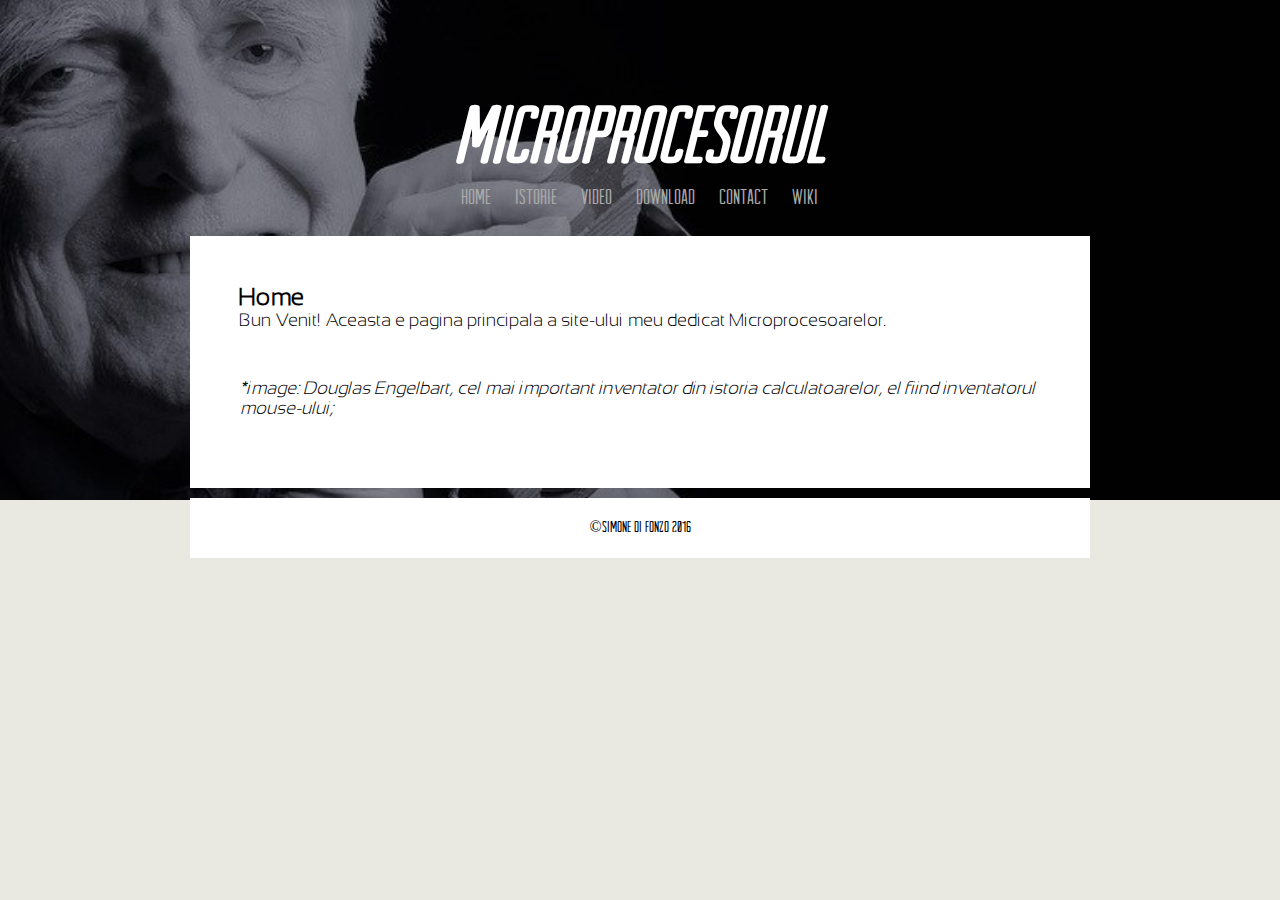
<file: index.html>
<!DOCTYPE html>
<html>
    <head>
        <title>Home</title>
        <link rel="stylesheet" type="text/css" href="./style/index.css">
        <div class="header_background">
        </div>
    </head>        
    <nav>
        <div class="nav">
            <h1>Microprocesorul</h1>
            <ul>
                <li><a href="index.html">Home</a></li>
                <li><a href="history.html">Istorie</a></li>
                <li><a href="video.html">Video</a></li>
                <li><a href="download.html">Download</a></li>
                <li><a href="contact.html">Contact</a></li>
                <li><a href="https://en.wikipedia.org/wiki/Microprocessor">Wiki</a></li>
           </ul>
        </div>
        <div class="main_data">
            <h2>Home</h2>
            <p>Bun Venit! Aceasta e pagina principala a site-ului meu dedicat Microprocesoarelor.</p>
            <p id="lol">*image: Douglas Engelbart, cel mai important inventator din istoria calculatoarelor, el fiind inventatorul mouse-ului;</p>
        </div>
        <div class="end">
                <p id="end2">&copy;Simone Di Fonzo 2016</p>
        </div>
    </nav>
    <body>
    </body>
</html>
</file>
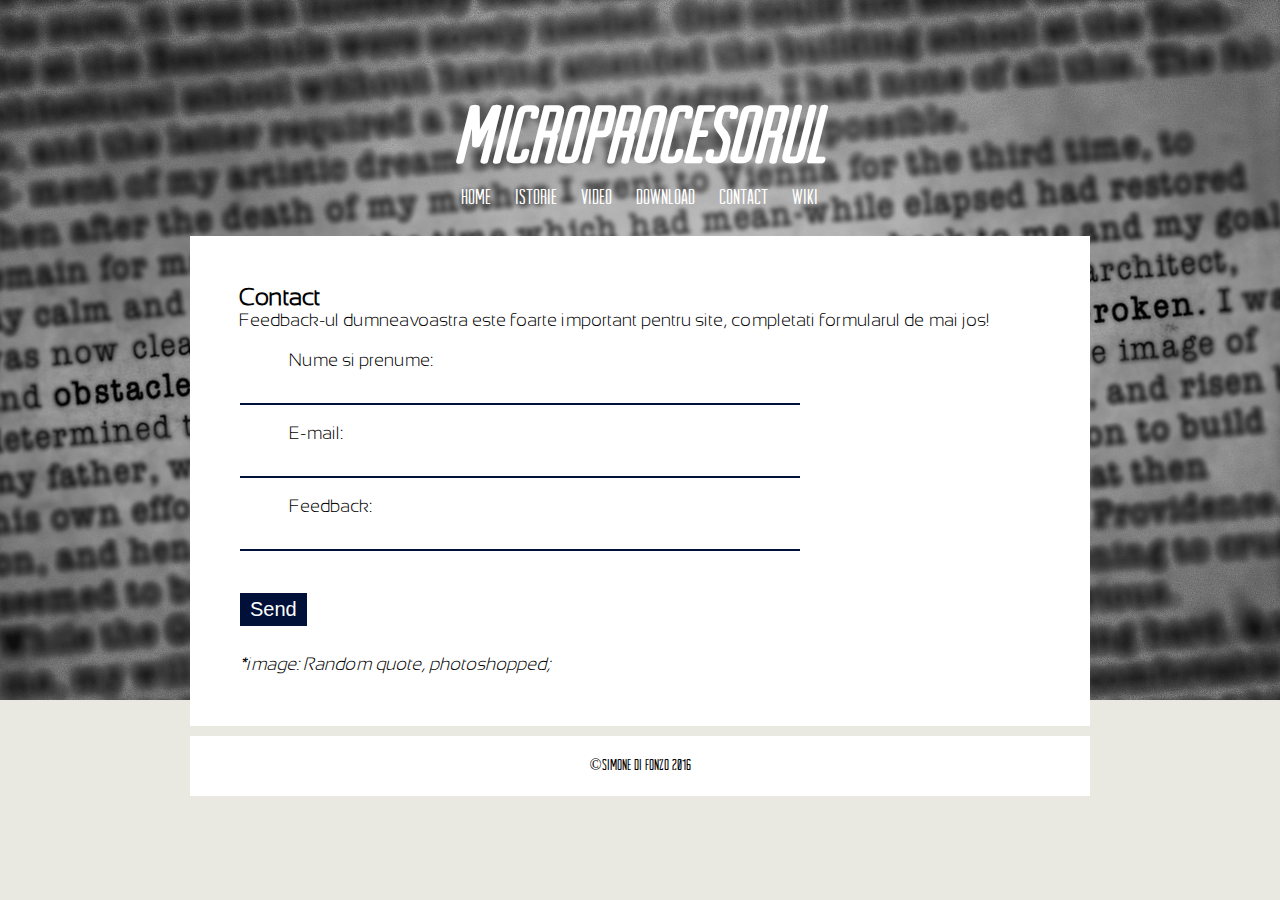
<file: Contact.html>
<!DOCTYPE html>
<html>
    <head>
        <title>Contact</title>
        <link rel="stylesheet" type="text/css" href="./style/contact.css">
        <div class="header_background">
        </div>
    </head>        
    <nav>
        <div class="nav">
            <h1>Microprocesorul</h1>
            <ul>
                <li><a href="index.html">Home</a></li>
                <li><a href="history.html">Istorie</a></li>
                <li><a href="video.html">Video</a></li>
                <li><a href="download.html">Download</a></li>
                <li><a href="contact.html">Contact</a></li>
                <li><a href="https://en.wikipedia.org/wiki/Microprocessor">Wiki</a></li>
           </ul>
        </div>
        <div class="main_data">
            <h2>Contact</h2>
            <p>Feedback-ul dumneavoastra este foarte important pentru site, completati formularul de mai jos!</p>
            <form action="mailto:difonzosimone@hotmail.com" method="post" enctype="text/plain">
            <p style="padding-top: 20px; padding-left: 100px;">Nume si prenume:</p>
            <input type="text" name="name" size="50"><br>
            <p style="padding-top: 20px; padding-left: 100px;">E-mail:</p>
            <input type="text" name="mail" size="50"><br>
            <p style="padding-top: 20px; padding-left: 100px;">Feedback:</p>
            <input type="text" name="comment" size="50"><br><br>
            <input type="submit" value="Send">
            <p id="lol">*image: Random quote, photoshopped;</p>
        </div>
        <div class="end">
                <p id="end2">&copy;Simone Di Fonzo 2016</p>
        </div>
    </nav>
    <body>
    </body>
</html>
</file>
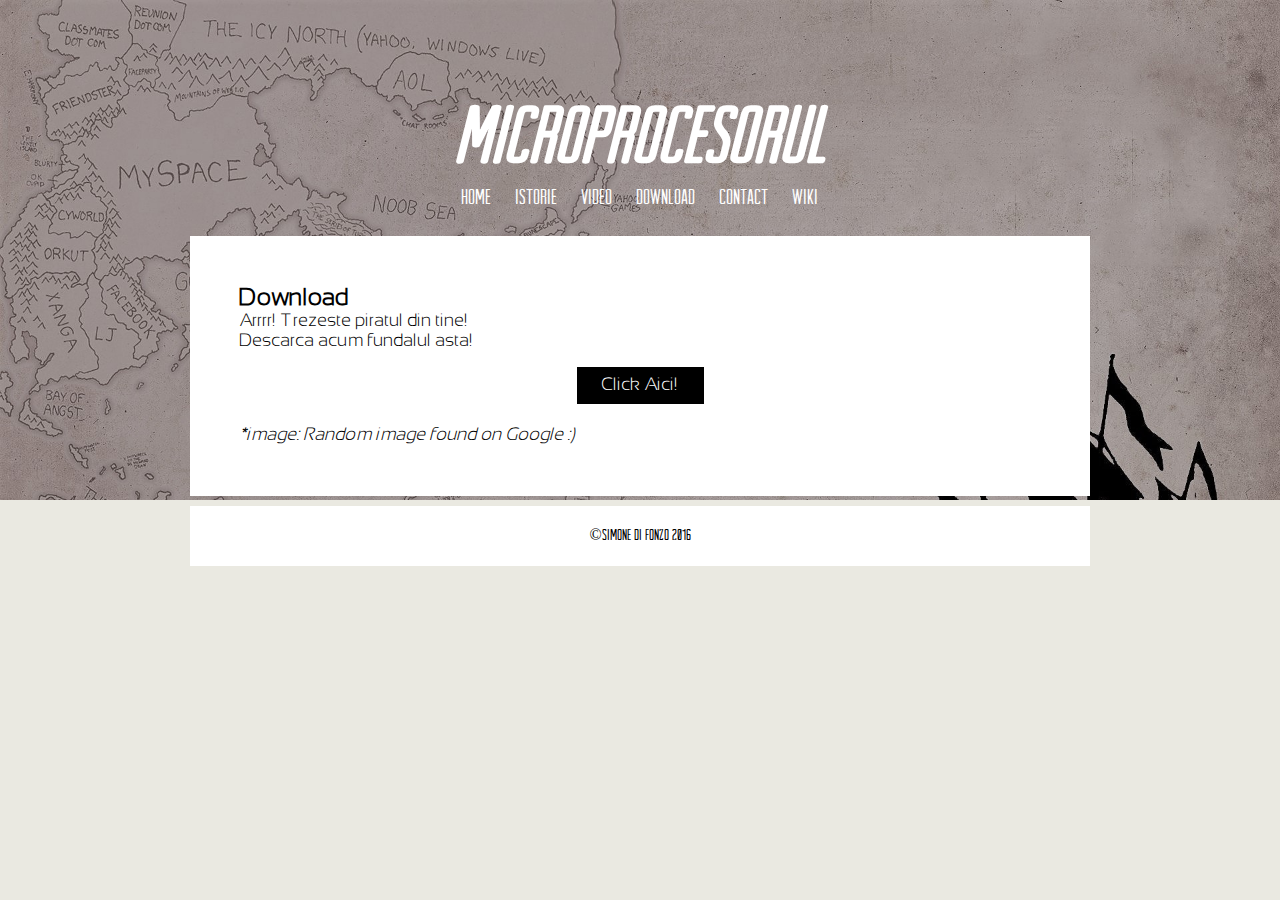
<file: Download.html>
<!DOCTYPE html>
<html>
    <head>
        <title>Download</title>
        <link rel="stylesheet" type="text/css" href="./style/download.css">
        <div class="header_background">
        </div>
    </head>        
    <nav>
        <div class="nav">
            <h1>Microprocesorul</h1>
            <ul>
                <li><a href="index.html">Home</a></li>
                <li><a href="history.html">Istorie</a></li>
                <li><a href="video.html">Video</a></li>
                <li><a href="download.html">Download</a></li>
                <li><a href="contact.html">Contact</a></li>
                <li><a href="https://en.wikipedia.org/wiki/Microprocessor">Wiki</a></li>
           </ul>
        </div>
        <div class="main_data">
            <h2>Download</h2>
            <p>Arrrr!&nbsp&nbspTrezeste piratul din tine!</p>
            <p>Descarca acum fundalul asta!</p>
            <br>
            <a class="OMFG" href="./images/download.jpg" download>Click Aici!</a>
            <p id="lol">*image: Random image found on Google :)</p>
        </div>
        <div class="end">
                <p id="end2">&copy;Simone Di Fonzo 2016</p>
        </div>
    </nav>
    <body>
    </body>
</html>
</file>
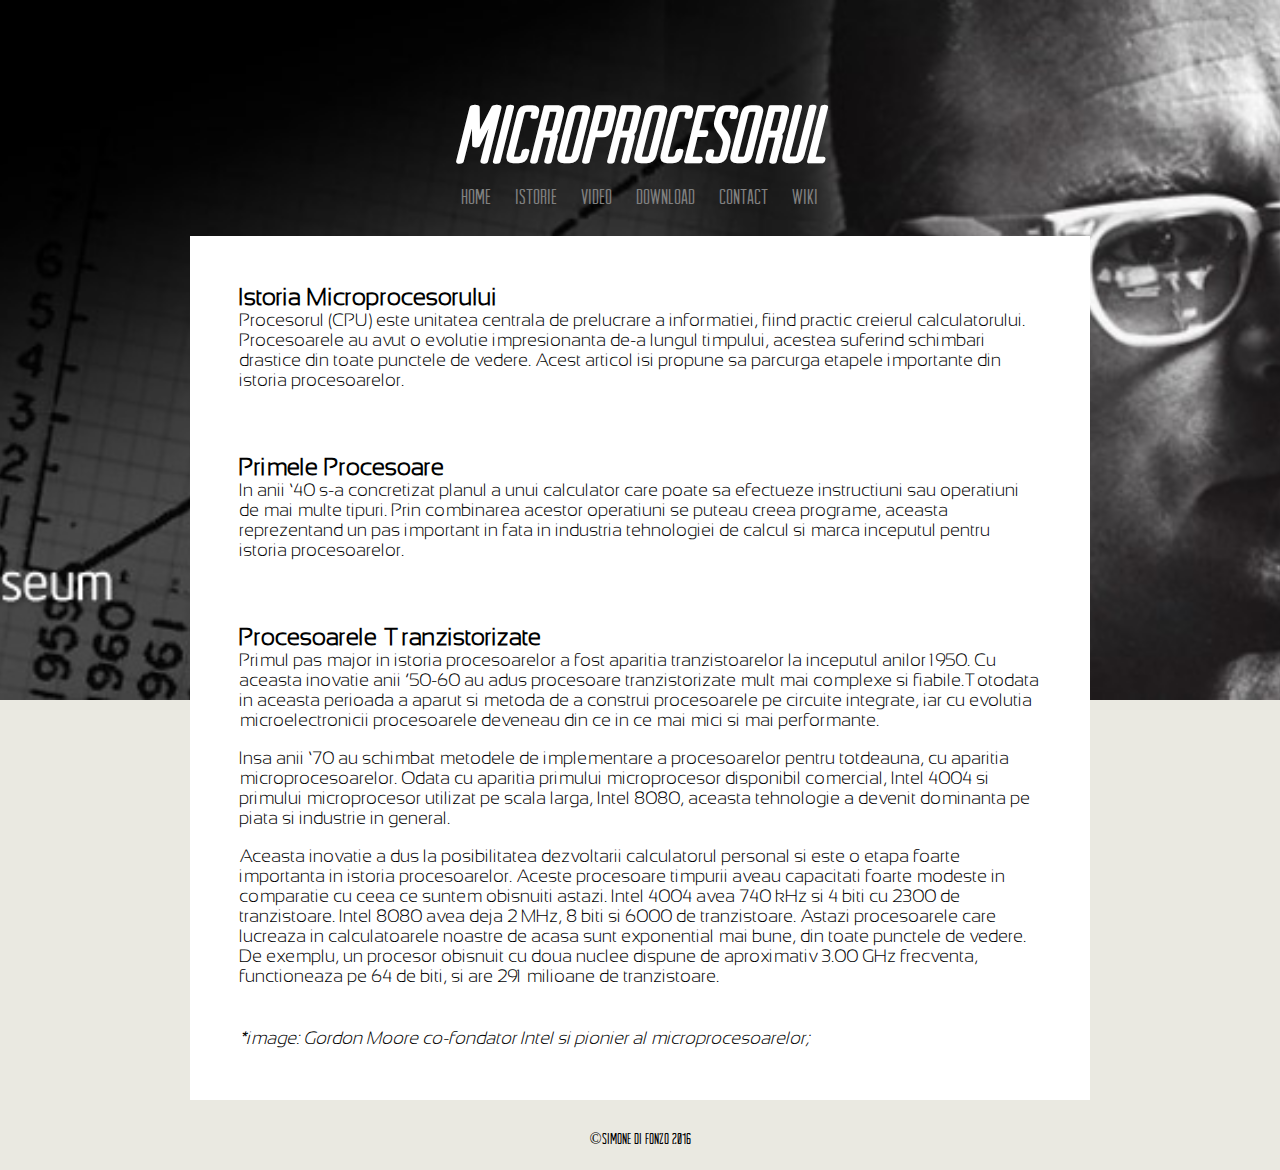
<file: History.html>
<!DOCTYPE html>
    <head>
        <title>History</title>
        <link rel="stylesheet" type="text/css" href="./style/history.css">
        <div class="header_background">
        </div>
    </head>        
    <nav>
        <div class="nav">
            <h1>Microprocesorul</h1>
            <ul>
                <li><a href="index.html">Home</a></li>
                <li><a href="history.html">Istorie</a></li>
                <li><a href="video.html">Video</a></li>
                <li><a href="download.html">Download</a></li>
                <li><a href="contact.html">Contact</a></li>
                <li><a href="https://en.wikipedia.org/wiki/Microprocessor">Wiki</a></li>
           </ul>
        </div>
        <div class="main_data">
            <h2>Istoria Microprocesorului</h2>
            <p id="prelude">Procesorul (CPU) este unitatea centrala de prelucrare a informatiei, fiind practic creierul calculatorului. Procesoarele au avut o evolutie impresionanta de-a lungul timpului, acestea suferind schimbari drastice din toate punctele de vedere. Acest articol isi propune sa parcurga etapele importante din istoria procesoarelor.</p>
            <h3>Primele Procesoare</h3>
            <p id="fp">In anii ‘40 s-a concretizat planul a unui calculator care poate sa efectueze instructiuni sau operatiuni de mai multe tipuri. Prin combinarea acestor operatiuni se puteau creea programe, aceasta reprezentand un pas important in fata in industria tehnologiei de calcul si marca inceputul pentru istoria procesoarelor.</p>
            <h3>Procesoarele &nbspTranzistorizate</h3>
            <p id="sp">Primul pas major in istoria procesoarelor a fost aparitia tranzistoarelor la inceputul anilor 1950. Cu aceasta inovatie anii ’50-60 au adus procesoare tranzistorizate mult mai complexe si fiabile. Totodata in aceasta perioada a aparut si metoda de a construi procesoarele pe circuite integrate, iar cu evolutia microelectronicii procesoarele deveneau din ce in ce mai mici si mai performante.</p>
            <p id="sp">Insa anii ‘70 au schimbat metodele de implementare a procesoarelor pentru totdeauna, cu aparitia microprocesoarelor. Odata cu aparitia primului microprocesor disponibil comercial, Intel 4004 si primului microprocesor utilizat pe scala larga, Intel 8080, aceasta tehnologie a devenit dominanta pe piata si industrie in general.</p>
            <p id="sp">Aceasta inovatie a dus la posibilitatea dezvoltarii calculatorul personal si este o etapa foarte importanta in istoria procesoarelor. Aceste procesoare timpurii aveau capacitati foarte modeste in comparatie cu ceea ce suntem obisnuiti astazi. Intel 4004 avea 740 kHz si 4 biti cu 2300 de tranzistoare. Intel 8080 avea deja 2 MHz, 8 biti si 6000 de tranzistoare. Astazi procesoarele care lucreaza in calculatoarele noastre de acasa sunt exponential mai bune, din toate punctele de vedere. De exemplu, un procesor obisnuit cu doua nuclee dispune de aproximativ 3.00 GHz frecventa, functioneaza pe 64 de biti, si are 291 milioane de tranzistoare.</p>
            <br>
            <p1>*image: Gordon Moore co-fondator Intel si pionier al microprocesoarelor;</p1>
        </div>
        <div class="end">
                <p id="end2">&copy;Simone Di Fonzo 2016</p>
        </div>
    </nav>
    <body>
    </body>
</html>
</file>
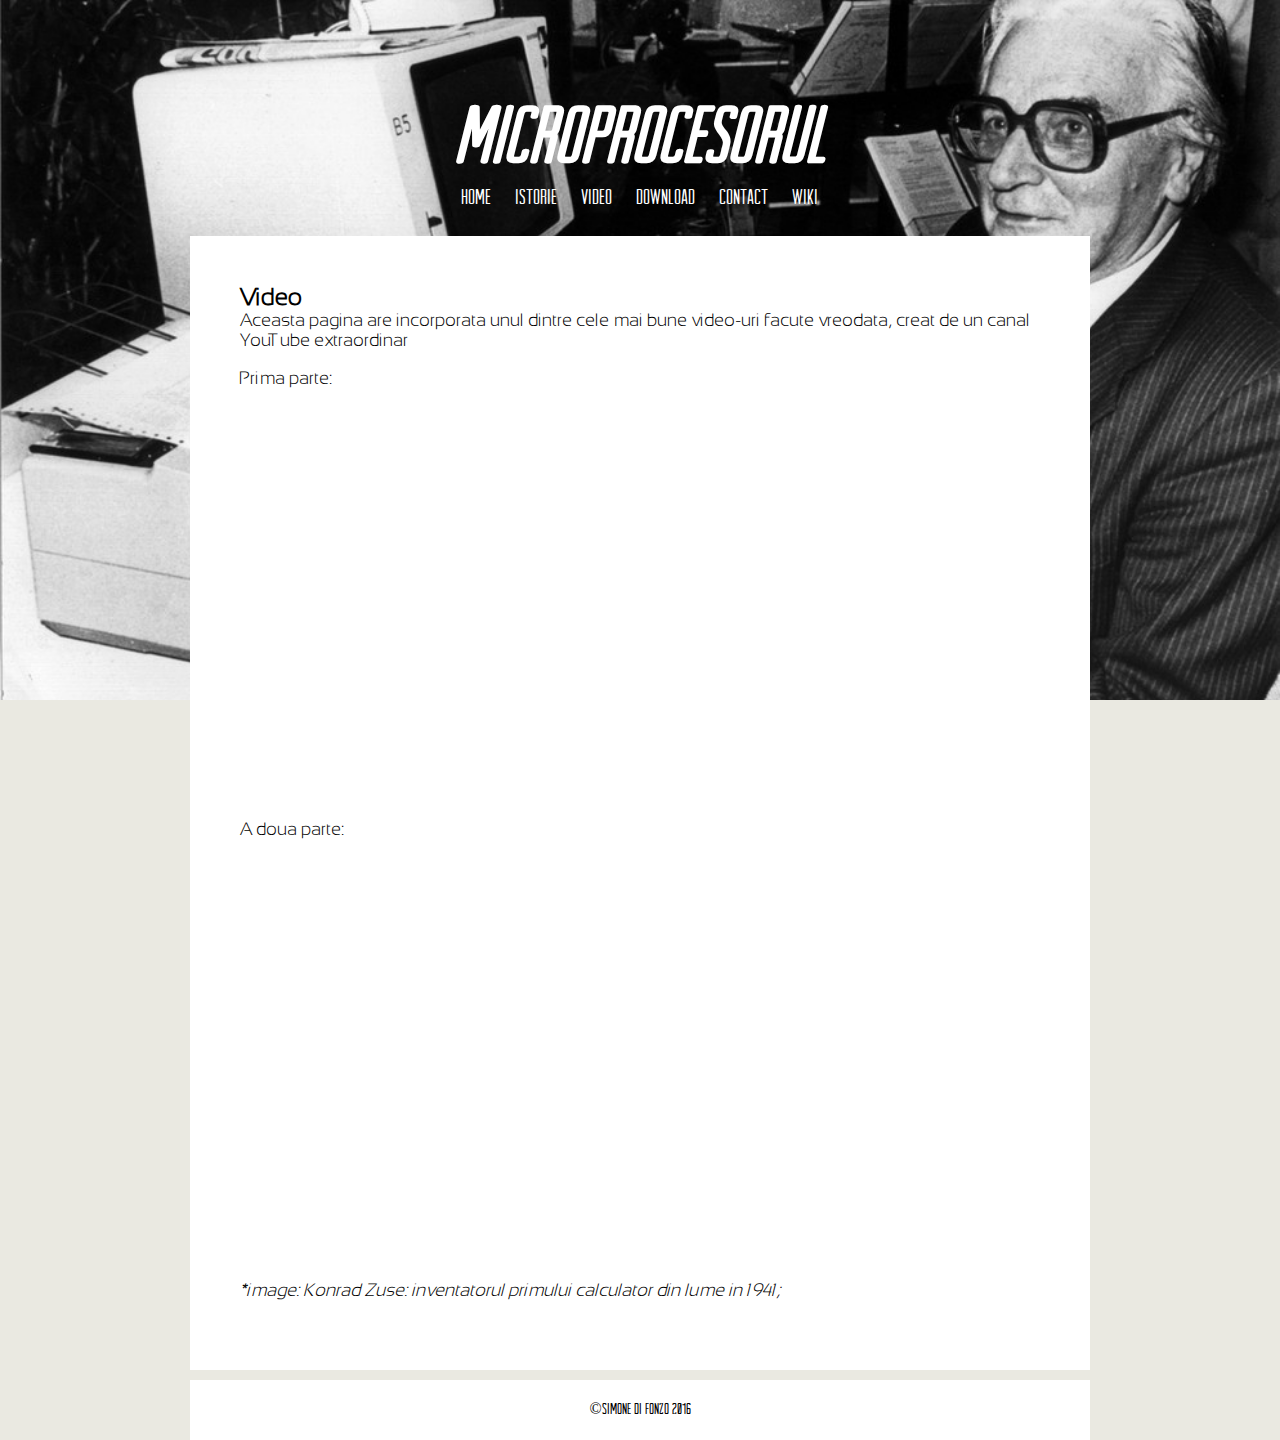
<file: Video.html>
<!DOCTYPE html>
    <head>
        <title>Video</title>
        <link rel="stylesheet" type="text/css" href="./style/video.css">
        <div class="header_background">
        </div>
    </head>        
    <nav>
        <div class="nav">
            <h1>Microprocesorul</h1>
            <ul>
                <li><a href="index.html">Home</a></li>
                <li><a href="history.html">Istorie</a></li>
                <li><a href="video.html">Video</a></li>
                <li><a href="download.html">Download</a></li>
                <li><a href="contact.html">Contact</a></li>
                <li><a href="https://en.wikipedia.org/wiki/Microprocessor">Wiki</a></li>
           </ul>
        </div>
        <div class="main_data">
            <h2>Video</h2>
            <p>Aceasta pagina are incorporata unul dintre cele mai bune video-uri facute vreodata, creat de un canal YouTube extraordinar</p>
            <p>Prima parte:</p>
            <iframe src="https://www.youtube.com/embed/A2wG0sXbMhw" frameborder="0" allowfullscreen></iframe>
            <br>
            <p1>A doua parte:</p1>
            <iframe src="https://www.youtube.com/embed/-JOXUNX66Cs" frameborder="0" allowfullscreen></iframe>
            <p id="lol">*image: Konrad Zuse: inventatorul primului calculator din lume in 1941;</p1>
        </div>
        <div class="end">
                <p id="end2">&copy;Simone Di Fonzo 2016</p>
        </div>
    </nav>
    <body>
    </body>
</html>
</file>
<file: style/index.css>
@font-face {
    font-family: mainfont;
    src: url("./fonts/main.woff");
}

@font-face {
    font-family: titlefont;
    src: url("./fonts/title.woff");
}

html {
    font-size: 20px;
    font-family: mainfont;
    background-color: #eae9e1;
}

.header_background {
    height: 500px;
    width: 100%;
    background-image: url("./images/main-img.jpg");
    background-clip: border-box;
    background-repeat: no-repeat;
    background-size: cover;
    border: 0px;
    padding: 0px;
    margin: 0px;
    z-index: 1;
    position: absolute;
    background-position: center top;
}

.nav {
    z-index: 2;
    position: relative;
    text-align: center;
    margin-left: 12%;
    width: 76%;
    padding-top: 50px;
    padding-bottom: 10px;
    font-family: titlefont;
}

li {
    display: inline;
    text-align: center;
    padding-left: 10px;
    padding-right: 10px;
}

ul {
    padding-top: 0px;
    list-style-type: none;
    padding-left: 0px;
}

h1 {
    color: white;
    font-size: 4rem;
    padding-bottom: 0px;
    margin-bottom: 0px;
    font-style: italic;
}

.main_data {
    max-width: 900px;
    min-width: 400px;
    z-index: 2;
    position: relative;
    background-color: white;
    margin: auto;
    padding-bottom: 50px;
    padding-top: 50px;
}

a {
    text-decoration: none;
    color: darkgray;
    font-size: 22px;
}

a:hover {
    color: white;
}

h2 {
    padding-left: 50px;
    margin-bottom: 0px;
    font-size: 24px;
    margin-top: 0px;
}

p {
    margin-top: 0px;
    padding-left: 50px;
    padding-right: 50px;
    padding-top: 0px;
    font-size: 18px;
}

.end {
    max-width: 900px;
    min-width: 400px;
    z-index: 2;
    position: relative;
    height: 60px;
    font-family: titlefont;
    background-color: white;
    margin: auto;
    margin-top: 10px;
}

#end2 {
    text-align: center;
    font-size: 16px;
    padding: 0px;
    padding-top: 20px;
    padding-bottom: 20px;
}

#lol {
    font-style: italic;
    padding-top: 30px;
}

body {
    margin: 0px;
}

#001038s
</file>
<file: style/contact.css>
@font-face {
    font-family: mainfont;
    src: url("./fonts/main.woff");
}

@font-face {
    font-family: titlefont;
    src: url("./fonts/title.woff");
}

html {
    font-size: 20px;
    font-family: mainfont;
    background-color: #eae9e1;
}

.header_background {
    height: 700px;
    width: 100%;
    background-image: url("./images/contact.jpg");
    background-clip: border-box;
    background-repeat: no-repeat;
    background-size: cover;
    border: 0px;
    padding: 0px;
    margin: 0px;
    z-index: 1;
    position: absolute;
    background-position: center top;
}

.nav {
    z-index: 2;
    position: relative;
    text-align: center;
    margin-left: 12%;
    width: 76%;
    padding-top: 50px;
    padding-bottom: 10px;
    font-family: titlefont;
}

li {
    display: inline;
    text-align: center;
    padding-left: 10px;
    padding-right: 10px;
}

ul {
    padding-top: 0px;
    list-style-type: none;
    padding-left: 0px;
}

h1 {
    color: white;
    font-size: 4rem;
    padding-bottom: 0px;
    margin-bottom: 0px;
    font-style: italic;
}

.main_data {
    max-width: 900px;
    min-width: 400px;
    z-index: 2;
    position: relative;
    background-color: white;
    padding-bottom: 50px;
    padding-top: 50px;
    margin: auto;
}

a {
    text-decoration: none;
    color: white;
    font-size: 22px;
}

a:hover {
    color: black;
}

h2 {
    padding-left: 50px;
    margin-bottom: 0px;
    font-size: 24px;
    margin-top: 0px;
}

p {
    margin: 0px;
    padding-left: 50px;
    padding-right: 50px;
    padding-top: 0px;
    font-size: 18px;
}

.end {
    max-width: 900px;
    min-width: 400px;
    z-index: 2;
    position: relative;
    height: 60px;
    font-family: titlefont;
    background-color: white;
    margin: auto;
    margin-top: 10px;
}

#end2 {
    text-align: center;
    font-size: 16px;
    padding: 0px;
    padding-top: 20px;
    padding-bottom: 20px;
}

#lol {
    font-style: italic;
    padding-top: 30px;
}

body {
    margin: 0px;
}

input[type=text] {
    margin-left: 50px;
    margin-right: 10px;
    border: 0px;
    border-bottom: 2px solid #001038;
    font-size: 18px;
    padding: 5px;
    padding-left: 10px;
}

input[type=submit] {
    margin-left: 50px;
    margin-right: 10px;
    border: 0px;
    font-size: 20px;
    background-color: #001038;
    color: white;
    margin-left: 50px;
    margin-top: 20px;
    padding: 5px;
    padding-left: 10px;
    padding-right: 10px;
}

#001038
</file>
<file: style/download.css>
@font-face {
    font-family: mainfont;
    src: url("./fonts/main.woff");
}

@font-face {
    font-family: titlefont;
    src: url("./fonts/title.woff");
}

html {
    font-size: 20px;
    font-family: mainfont;
    background-color: #eae9e1;
}

.header_background {
    height: 500px;
    width: 100%;
    background-image: url("./images/download.jpg");
    background-clip: border-box;
    background-repeat: no-repeat;
    background-size: cover;
    border: 0px;
    padding: 0px;
    margin: 0px;
    z-index: 1;
    position: absolute;
    background-position: center top;
}

.nav {
    z-index: 2;
    position: relative;
    text-align: center;
    margin-left: 12%;
    width: 76%;
    padding-top: 50px;
    padding-bottom: 10px;
    font-family: titlefont;
}

li {
    display: inline;
    text-align: center;
    padding-left: 10px;
    padding-right: 10px;
}

ul {
    padding-top: 0px;
    list-style-type: none;
    padding-left: 0px;
}

h1 {
    color: white;
    font-size: 4rem;
    padding-bottom: 0px;
    margin-bottom: 0px;
    font-style: italic;
}

.OMFG {
    font-size: 18px;
    color: white;
    text-align: center;
    margin-left: 43%;
    margin-right: auto;
    background: black;
    padding: 10px;
    padding-left: 25px;
    padding-right: 25px;
}

.main_data {
    max-width: 900px;
    min-width: 400px;
    z-index: 2;
    position: relative;
    background-color: white;
    margin: auto;
    padding-bottom: 50px;
    padding-top: 50px;
}

a {
    text-decoration: none;
    color: white;
    font-size: 22px;
}

a:hover {
    color: darkgray;
}

h2 {
    padding-left: 50px;
    margin: 0px;
    font-size: 24px;
}

p {
    margin-top: 0px;
    padding-left: 50px;
    padding-right: 50px;
    padding-top: 0px;
    font-size: 18px;
    margin: 0px;
}

.end {
    max-width: 900px;
    min-width: 400px;
    z-index: 2;
    position: relative;
    height: 60px;
    font-family: titlefont;
    background-color: white;
    margin: auto;
    margin-top: 10px;
}

#end2 {
    text-align: center;
    font-size: 16px;
    padding: 0px;
    padding-top: 20px;
    padding-bottom: 20px;
}

#lol {
    font-style: italic;
    padding-top: 30px;
}

body {
    margin: 0px;
}

#001038
</file>
<file: style/history.css>
@font-face {
    font-family: mainfont;
    src: url("./fonts/main.woff");
}

@font-face {
    font-family: titlefont;
    src: url("./fonts/title.woff");
}

html {
    font-size: 20px;
    font-family: mainfont;
    background-color: #eae9e1;
}

.header_background {
    height: 700px;
    width: 100%;
    background-image: url("./images/history.jpg");
    background-clip: border-box;
    background-repeat: no-repeat;
    background-size: cover;
    border: 0px;
    padding: 0px;
    margin: 0px;
    z-index: 1;
    position: absolute;
    background-position: center top;
}

.nav {
    z-index: 2;
    position: relative;
    text-align: center;
    margin-left: 12%;
    width: 76%;
    padding-top: 50px;
    padding-bottom: 10px;
    font-family: titlefont;
}

li {
    display: inline;
    text-align: center;
    padding-left: 10px;
    padding-right: 10px;
}

ul {
    padding-top: 0px;
    list-style-type: none;
    padding-left: 0px;
}

h1 {
    color: white;
    font-size: 4rem;
    padding-bottom: 0px;
    margin-bottom: 0px;
    font-style: italic;
}

.main_data {
    max-width: 900px;
    min-width: 400px;
    z-index: 2;
    position: relative;
    background-color: white;
    padding-bottom: 50px;
    padding-top: 50px;
    margin: auto;
}

a {
    background-color: transparent;
    text-decoration: none;
    color: gray;
    font-size: 22px;
}

a:hover {
    color: white;
}

h2 {
    padding-left: 50px;
    margin: 0px;
    font-size: 24px;
}

h3 {
    padding-top: 40px;
    padding-left: 50px;
    margin-bottom: 0px;
    font-size: 24px;
}

p {
    margin-top: 0px;
    padding-left: 50px;
    padding-right: 50px;
    padding-top: 0px;
    font-size: 18px;
}

.end {
    margin-top: 10px;
    z-index: 2;
    position: relative;
    margin-left: 12%;
    margin-right: 12%;
    width: 76%;
    height: 60px;
    font-family: titlefont;
}

#end2 {
    text-align: center;
    font-size: 16px;
    padding-top: 20px;
}

p1 {
    margin-top: 0px;
    padding-left: 50px;
    padding-right: 50px;
    padding-top: 30px;
    font-size: 18px;
    font-style: italic;
}

body {
    margin: 0px;
}

#001038
</file>
<file: style/video.css>
@font-face {
    font-family: mainfont;
    src: url("./fonts/main.woff");
}

@font-face {
    font-family: titlefont;
    src: url("./fonts/title.woff");
}

html {
    font-size: 20px;
    font-family: mainfont;
    background-color: #eae9e1;
}

.header_background {
    height: 700px;
    width: 100%;
    background-image: url("./images/video.jpg");
    background-clip: border-box;
    background-repeat: no-repeat;
    background-size: cover;
    border: 0px;
    padding: 0px;
    margin: 0px;
    z-index: 1;
    position: absolute;
    background-position: center top;
}

.nav {
    z-index: 2;
    position: relative;
    text-align: center;
    margin-left: 12%;
    width: 76%;
    padding-top: 50px;
    padding-bottom: 10px;
    font-family: titlefont;
}

li {
    display: inline;
    text-align: center;
    padding-left: 10px;
    padding-right: 10px;
}

ul {
    padding-top: 0px;
    list-style-type: none;
    padding-left: 0px;
}

h1 {
    color: white;
    font-size: 4rem;
    padding-bottom: 0px;
    margin-bottom: 0px;
    font-style: italic;
}

.main_data {
    max-width: 900px;
    min-width: 400px;
    z-index: 2;
    position: relative;
    background-color: white;
    margin: auto;
    padding-bottom: 50px;
    padding-top: 50px;
}

a {
    text-decoration: none;
    color: white;
    font-size: 22px;
}

a:hover {
    color: gray;
}

h2 {
    padding-left: 50px;
    margin: 0px;
    font-size: 24px;
}

p {
    margin-top: 0px;
    padding-left: 50px;
    padding-right: 50px;
    padding-top: 0px;
    font-size: 18px;
}

p1 {
    margin-top: 10px;
    padding-left: 50px;
    padding-right: 50px;
    padding-top: 0px;
    font-size: 18px;
}

.end {
    max-width: 900px;
    min-width: 400px;
    z-index: 2;
    position: relative;
    height: 60px;
    font-family: titlefont;
    background-color: white;
    margin: auto;
    margin-top: 10px;
}

#end2 {
    text-align: center;
    font-size: 16px;
    padding: 0px;
    padding-top: 20px;
    padding-bottom: 20px;
}

iframe {
    padding-top: 10px;
    margin-left: 12%;
    padding-bottom: 10px;
    width: 76%;
    height: 385px;
}

#lol {
    font-style: italic;
    padding-top: 30px;
}

body {
    margin: 0px;
}

#001038s
</file>
